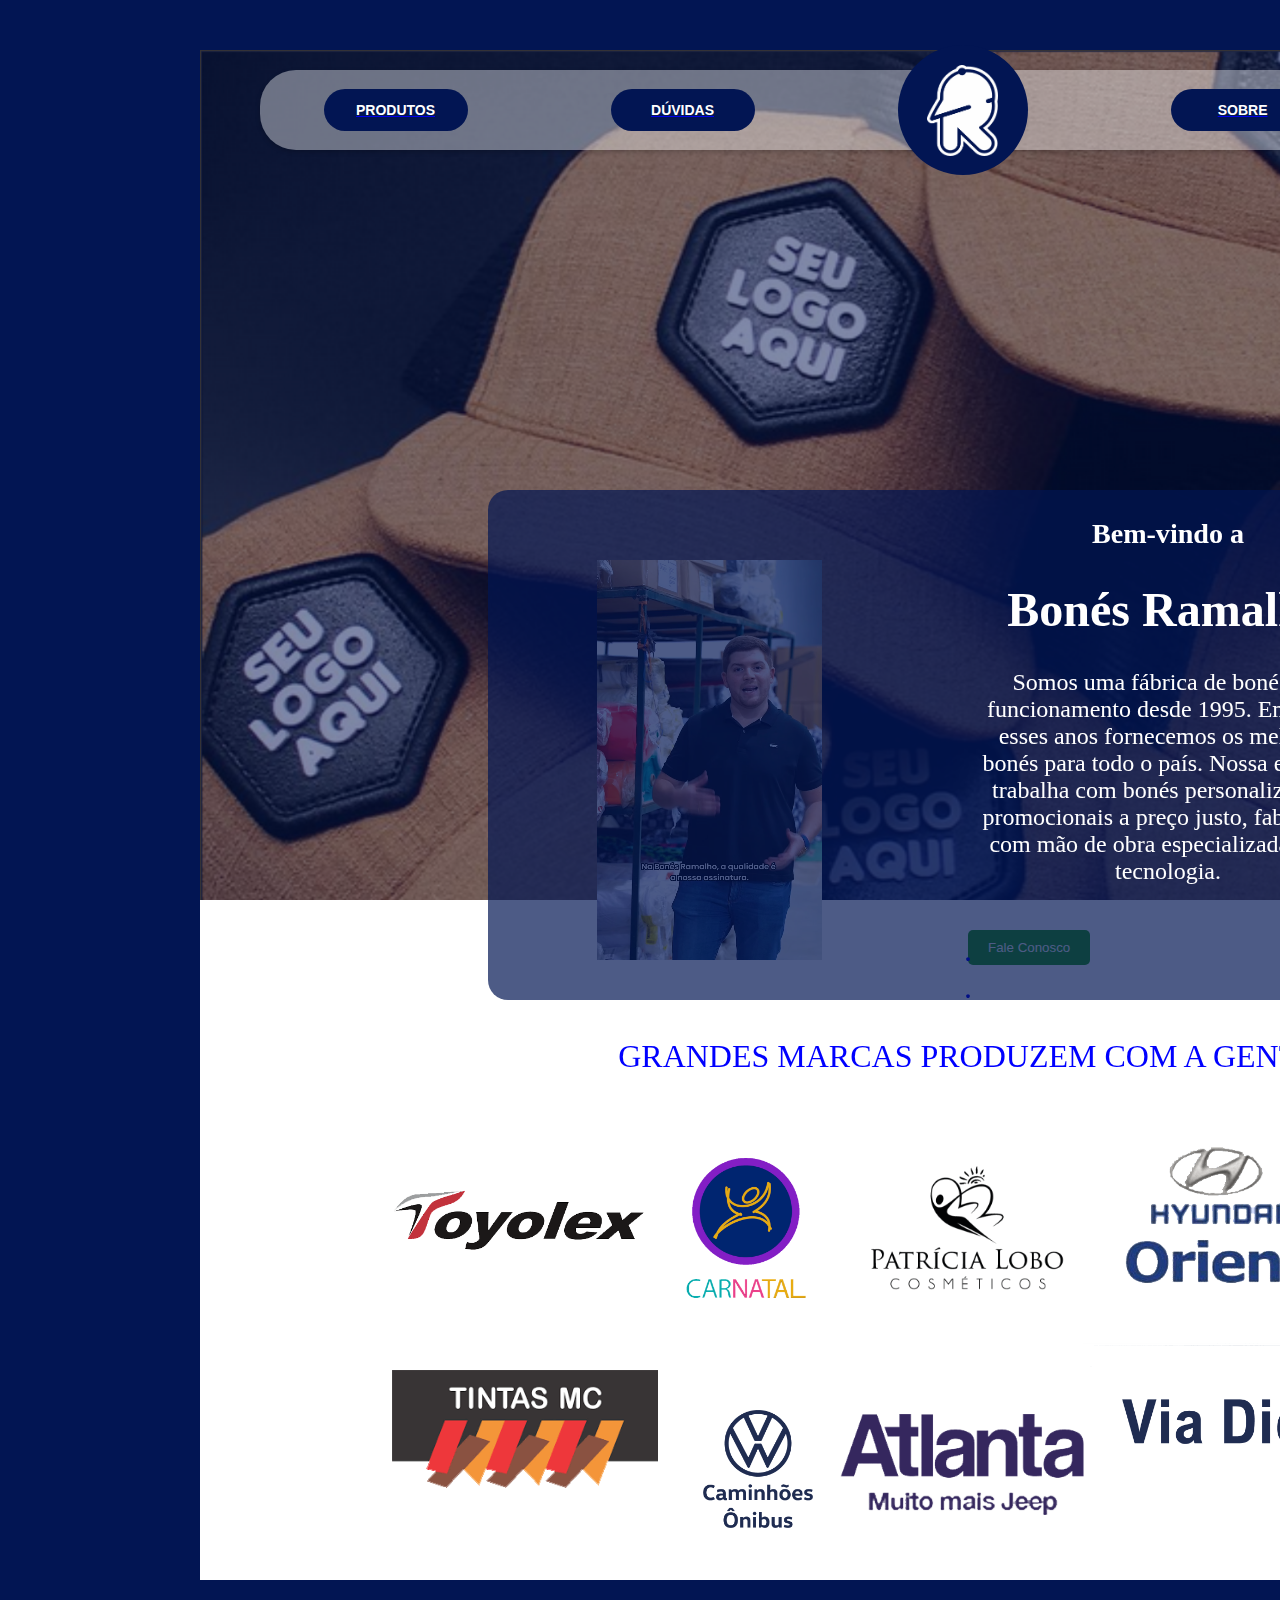
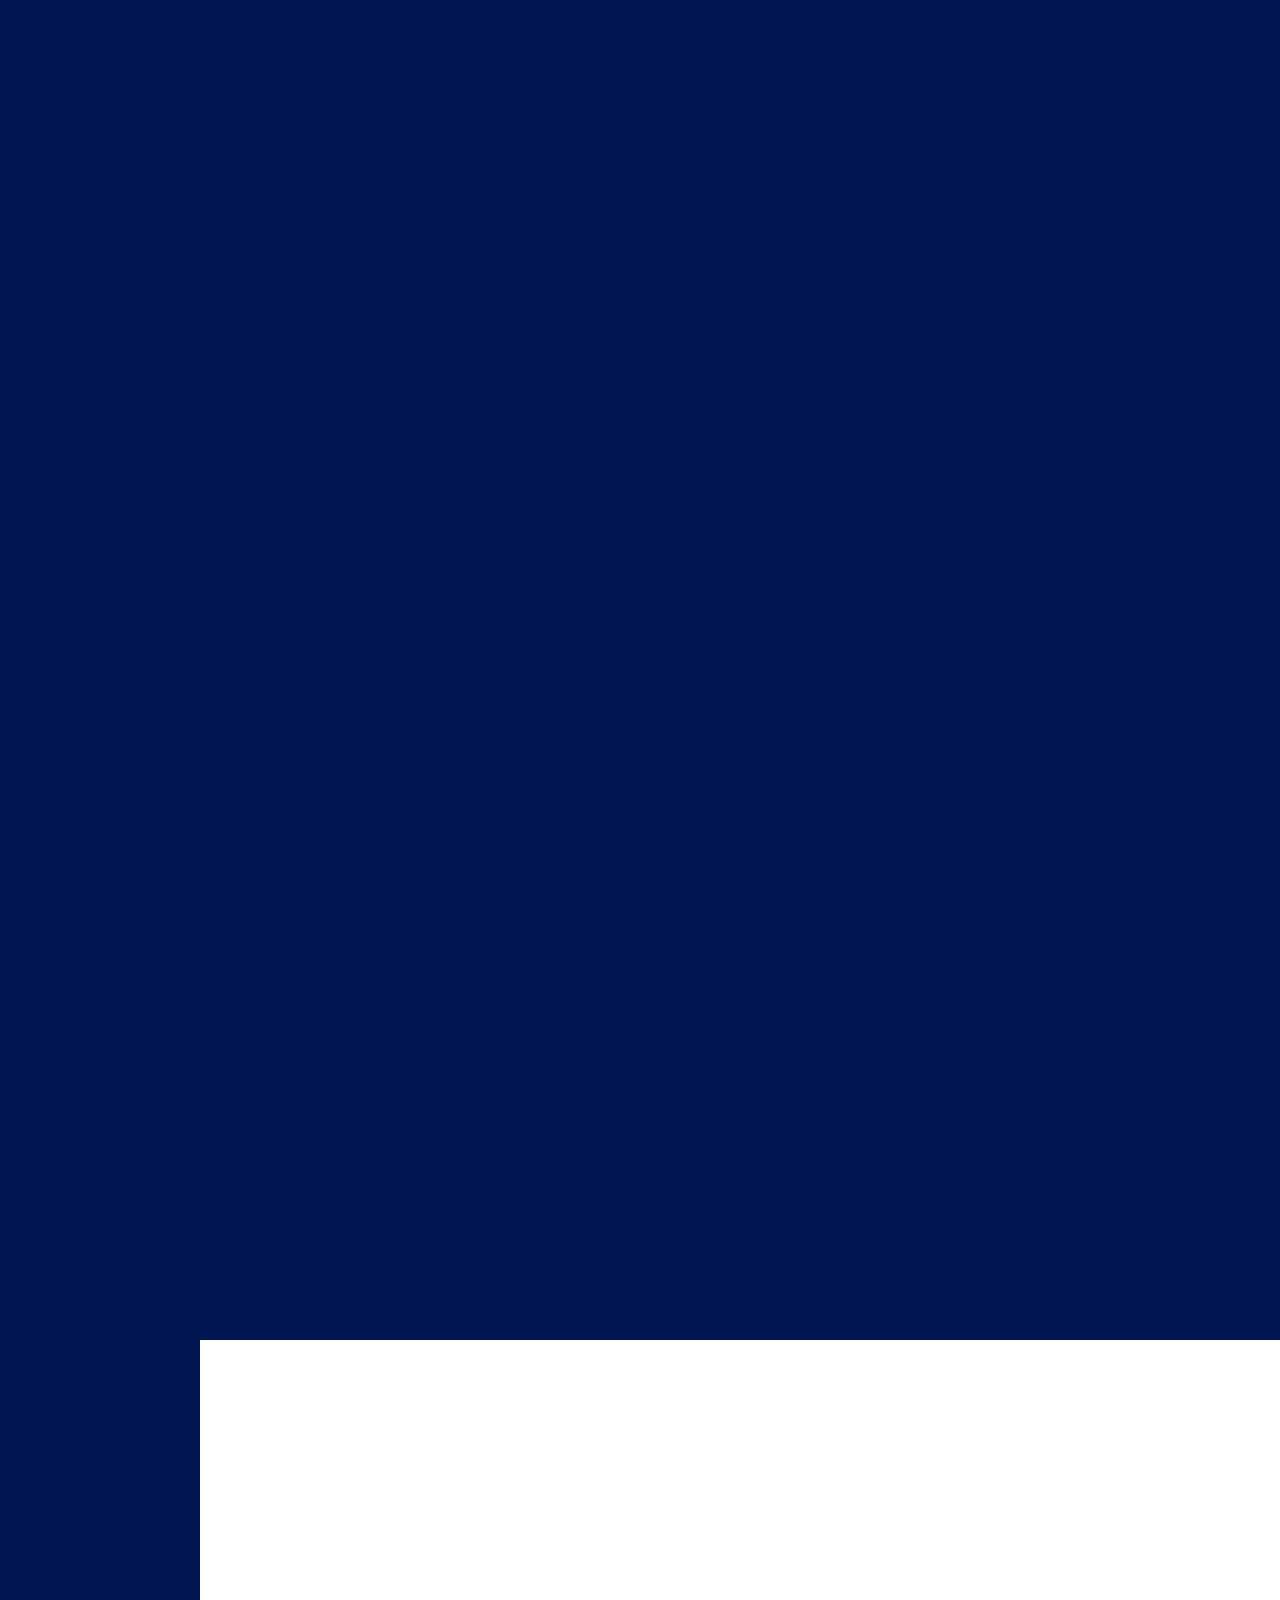
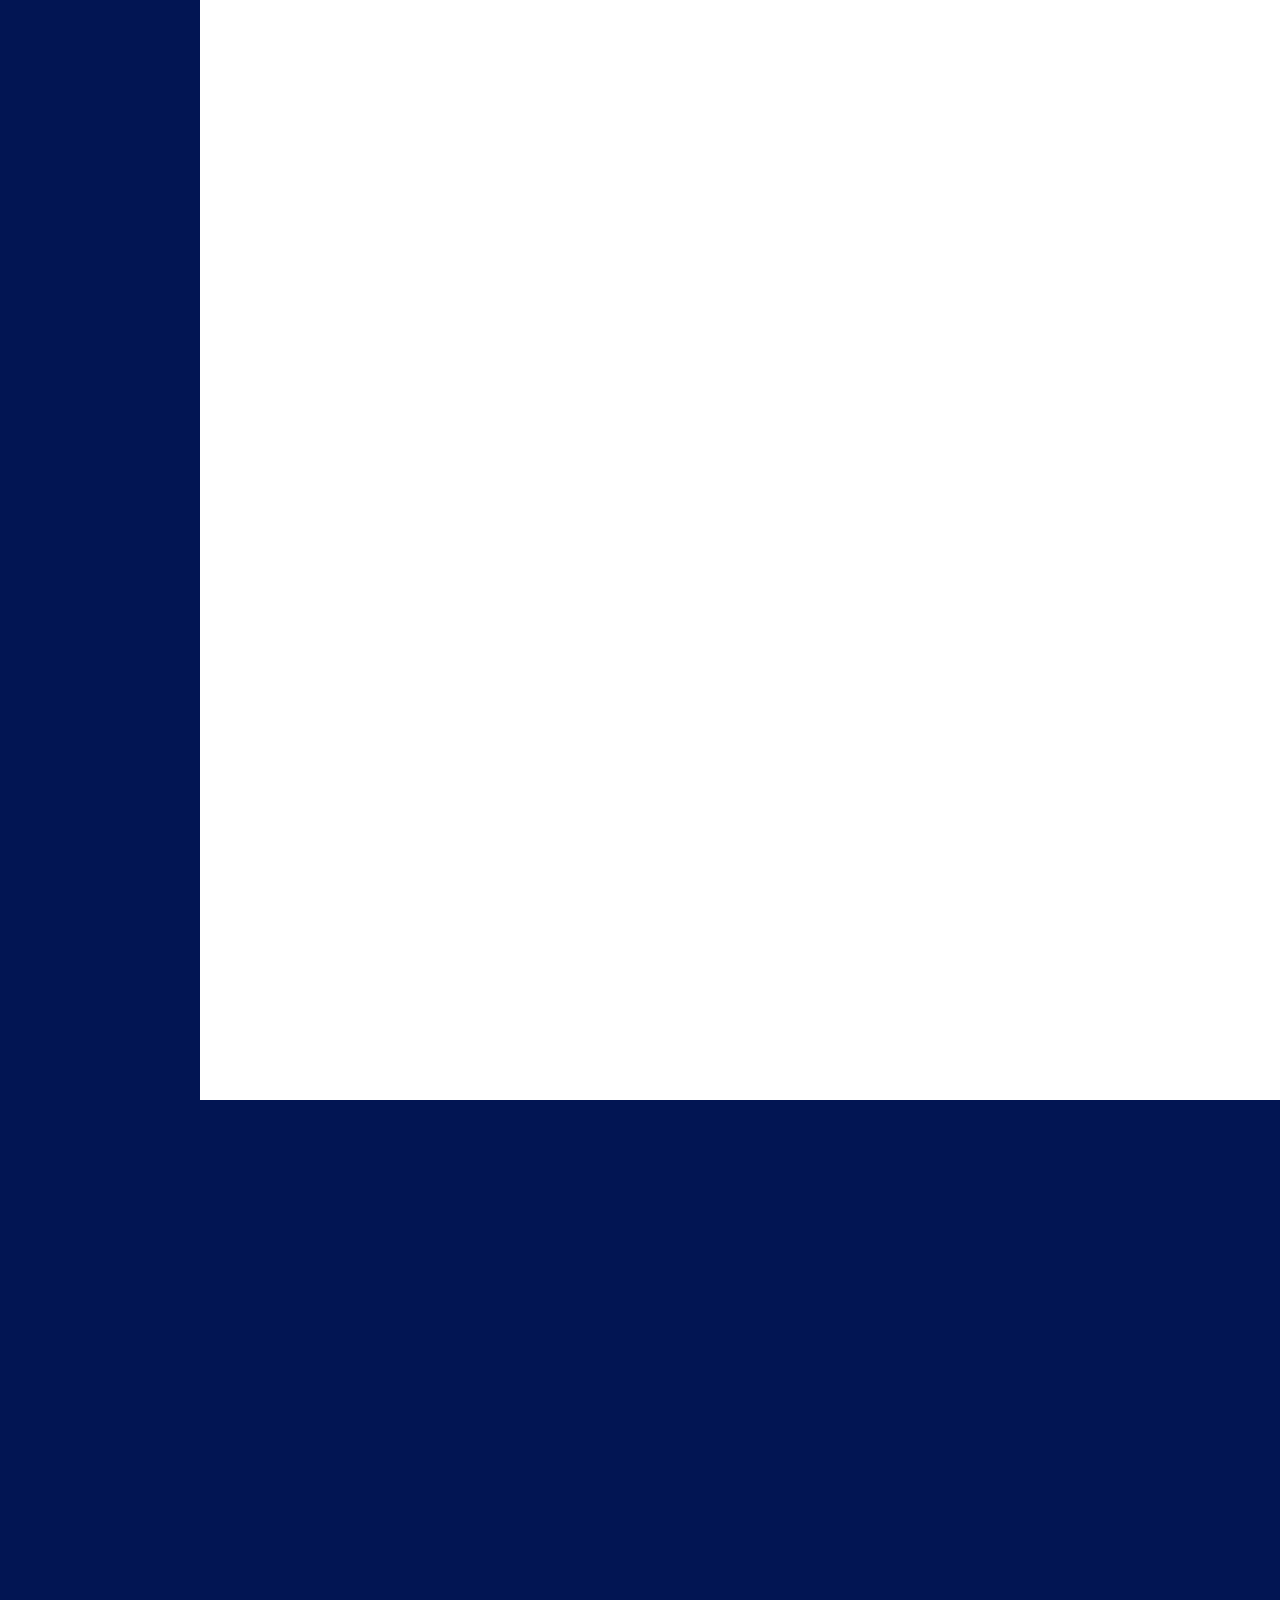
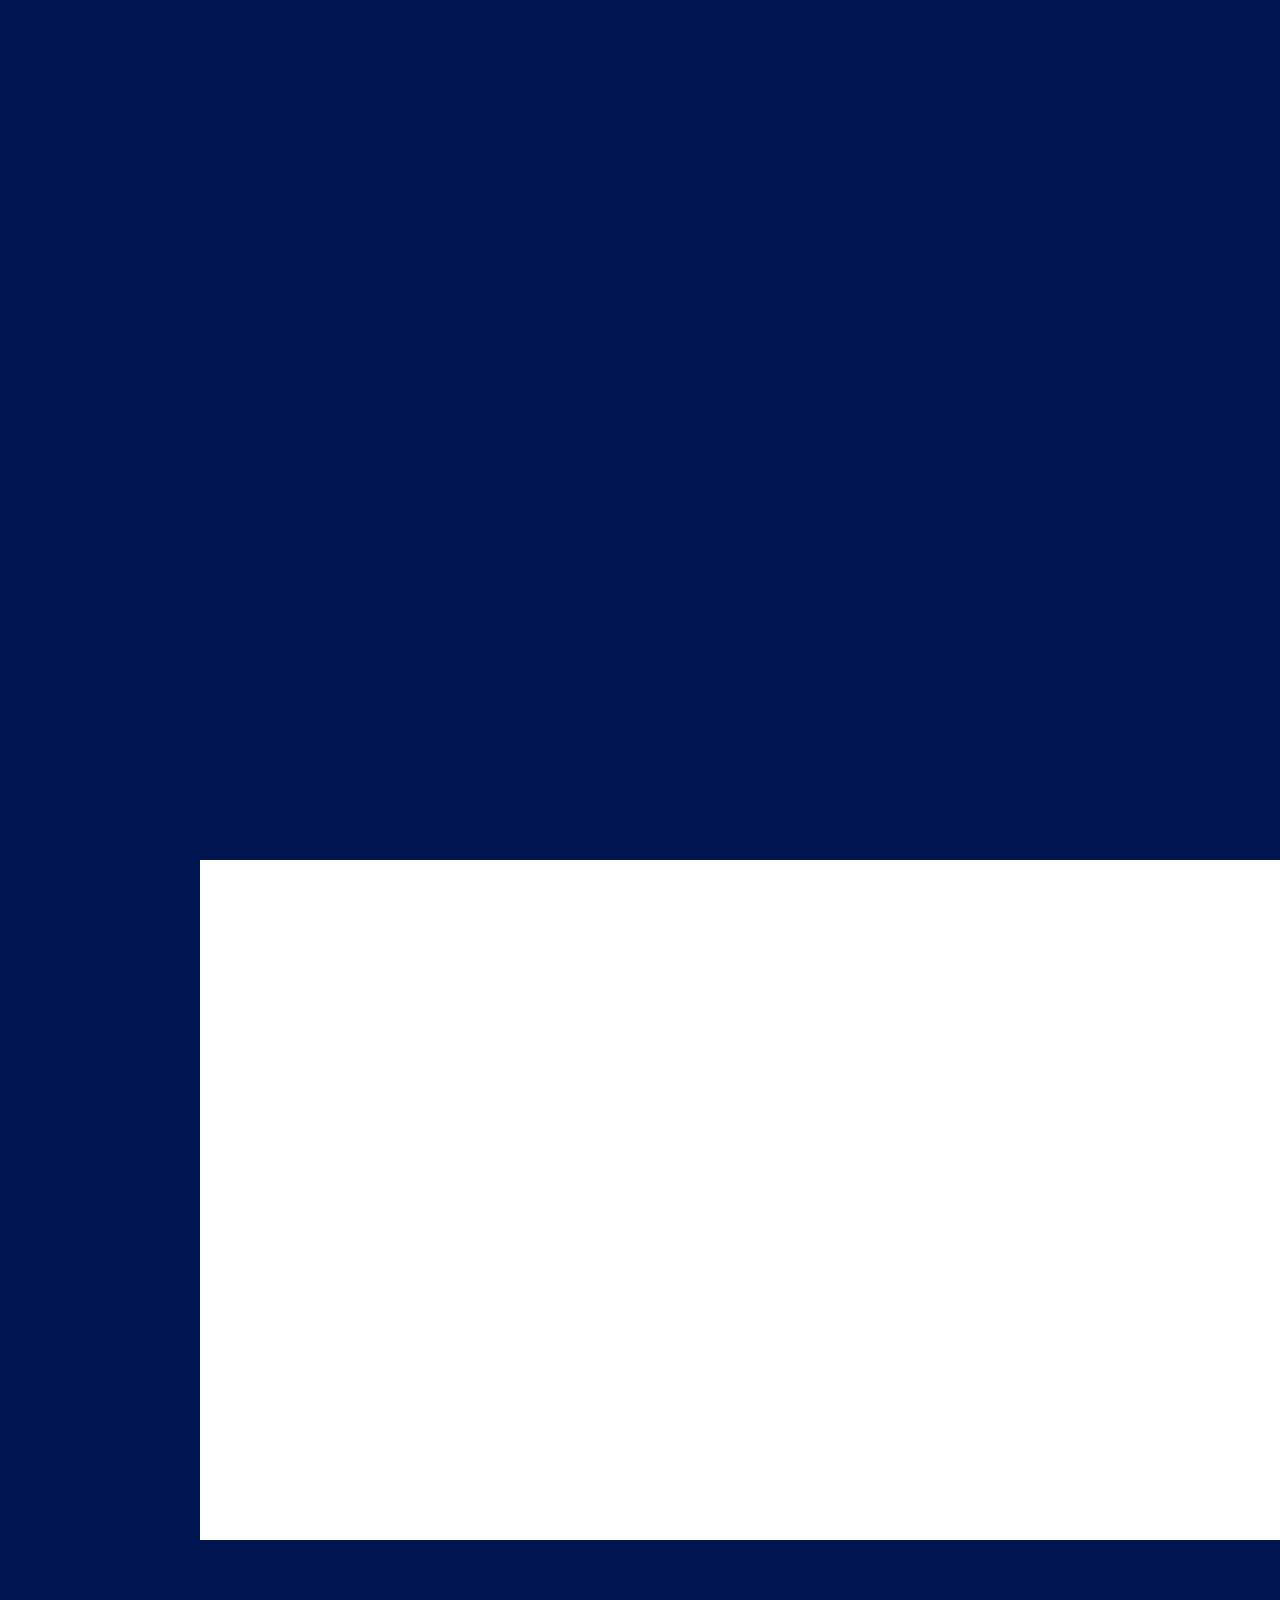
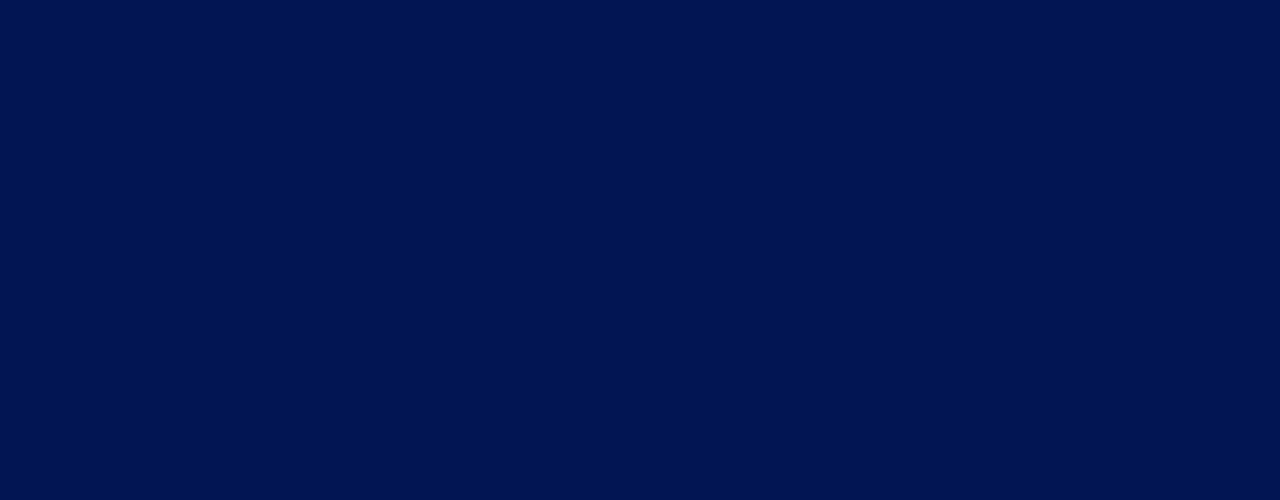
<file: index.html>
<!DOCTYPE html>
<html lang="en">
<head>
    <meta charset="UTF-8">
    <meta name="viewport" content="width=device-width, initial-scale=1.0">
    <title>Testando com CSS grid</title>
    <link rel="stylesheet" href="bonesramalho2.css" />
</head>
<body>
    <div class="container1">
            
        <div class="box box1">
            <ul>
                <div id="menu">
                    <a href="#products"><button>Produtos</button></a>
                    <a href="#questions"><button>Dúvidas</button></a>
                       <a href="#home">
                           <div class="logo">
                           <img src="images/BONÉS RAMALHO - LOGO.png" class="img-fluid" alt="Logo Ramalho">
                           </div></a>
                    <a href="#about"><button>Sobre</button></a>
                    <a href="#contact"><button>Orçamentos</button></a>
                </div>                            
           </ul>
        </div>
        <div class="box box2"></div>
        <div class="box box4"></div>
            <div class="box box3">
                <h3>Bem-vindo a </h3>
                        <h1>Bonés Ramalho</h1>
                        <p>Somos uma fábrica de bonés em funcionamento desde 1995. Em todos esses  anos fornecemos os melhores bonés para todo o país. Nossa empresa  trabalha com bonés personalizados e promocionais a preço justo, fabricados com mão de obra especializada e alta tecnologia.</p>
            </div>
        <div class="box box5"><a href="#contact"><button class="btn-green">Fale Conosco</button></a></div>
        <div class="box box6"></div>
        <div class="box box7"><video src="videos/BonésPersonalizados.mp4" class="object-fit-contain" width="250" height="400"></video></div>
        <div class="grandes_marcas"><p>.<br>.</p>
            GRANDES MARCAS PRODUZEM COM A GENTE
        </div>
    
                <div class="toyolex">
                    <img src="images/toyolex.png" class="img-fluid" alt="Toyolex">
                </div>
                <div class="carnatal">
                    <img src="images/carnatal.png" class="img-fluid" alt="Carnatal">
                </div>
                <div class="patricia">
                    <img src="images/pratricia-lobo.png" class="img-fluid" alt="Patricia Lobo">
                </div>
                <div class="hyundai">
                    <img src="images/hyundai.png" class="img-fluid" alt="Hyundai">
                </div>
                <div class="man">
                    <img src="images/man.png" class="img-fluid" alt="Man">
                </div>
                <div class="tintas-mc">
                    <img src="images/tintas-mc.png" class="img-fluid" alt="Tintas MC">
                </div>
                <div class="vw">
                    <img src="images/caminhoes.png" class="img-fluid" alt="VW Caminhões">
                </div>
                <div class="jeep">
                    <img src="images/atlanta-jeep.png" class="img-fluid" alt="Atlanta">
                </div>
                <div class="via-diesel">
                    <img src="images/via-diesel1.png" class="img-fluid" alt="via diesel">
                </div>
                <div class="honda">
                    <img src="images/potiguar_honda.png" class="img-fluid" alt="Potiguar">
                </div>
        <div class="modelos"></div>
        <div class="personalizados"></div>
        <div class="instagram"></div>
        <div class="orcamento"></div>
        <div class="footer"></div>
    </div>
    
</body>
</html>
</file>
<file: bonesramalho2.css>
body{
  background-color: #021553;
}

.container1 {
  display: grid;
  grid-template-columns: repeat( 10, 192px );
  grid-template-rows: repeat( 40, 170px );
  margin-bottom: 50px;
  margin-top: 50px;
  background-color: #021553;
}

#menu {
  background-color: rgba(255, 255, 255, 0.4);
  border-radius: 36px; 
  width: 1170px;
  height: 80px;
  margin: 20px 20px;
  display: flex;
  align-items: center;
  justify-content: space-around;
  box-shadow: 0 2px 5px rgba(0, 0, 0, 0.2);
}

#menu button, #menu .logo {
  border: none;
  cursor: pointer;
  font-size: 14px;
  text-transform: uppercase;
  font-weight: bold;
  color: white;
}

#menu button {
  width: 144px;
  height: 42px;
  background-color: #021553;
  border-radius: 36px;
  display: flex;
  justify-content: center;
  align-items: center;
}

#menu .logo {
  width: 130px;
  height: 130px;
  background-color: #021553;
  border-radius: 50%;
  display: flex;
  justify-content: center;
  align-items: center;
  overflow: hidden;
}

#menu .logo img {
  width: 55%;
  height: 70%;
}

@media (min-width:768px) {
  #menu {
    width: 95%; /*faz a menu preencher em telas maiores*/
    flex-direction: row; /*alinha os itens horizontalmente*/
  }
  #menu button, #menu .logo {
    margin-right: 16px; /*adiciona um pouco de espaço entre os itens do menu */
  }  
}

/*ajusta a proporcoes para telas medias*/
@media (min-width: 480px) and (max-width: 767px) 
{

#menu {
  flex-direction: column;/*menu de itens vertical*/
}
#menu button, #menu .logo {
  margin-bottom: 16px;/*adiciona um espaco entre os itens*/
}
}

.box1 {
  background-image: url(images/backgroundhome.png);
  background-size: cover;
  grid-column: 2 / 10;
  grid-row: 1 / 6;
  background-color: blue;
}
.box2 {
  grid-column: 2 / 10;
  grid-row: 6 / 10;
  background-color: white;
}

.box4 {
  position: absolute;
  border-radius: 20px;
  opacity: .7;
  grid-column: 3 / 8;
  grid-row: 3 / 6;
  position: relative;
  left: 10%;
  top: 100px;
  background-color: #021553
}

.box3 {
  font-size: x-large;
  grid-column: 6 / 8;
  grid-row: 4 / 6;
  text-align: center;
  width: 400px;
  color: white;
  position: relative;
  top: -70px;;
}

.box5 {
  grid-column: 6;
  grid-row: 6;
  margin-bottom: 50px;
} 

.box6 {
  background-color: #021553;
  grid-column: 9;
}

.box7 {
  grid-column: 4 / 6;
  grid-row: 4 / 6;
}

.btn-green {
  display: inline-flex; 
  background-color: #28A219; 
  color: white;
  padding: 10px 20px; 
  text-decoration: none; 
  border: none; 
  cursor: pointer; 
  transition: background-color 0.3s;
  margin-top: 30px;
  border-radius: 5px;
}

.grandes_marcas {
  text-align: center;
  grid-column: 4 / 8;
  grid-row: 6 / 7;
  font-size: xx-large;
  color: blue
}

.toyolex {
  grid-column: 3;
  grid-row: 8;
  position: relative;
  top: -50px;
}

.carnatal {
  grid-column: 4;
  grid-row: 8;
  position: relative;
  top: -90px;
  left: 40%;
}

.patricia{
  grid-column: 5;
  grid-row: 8;
  position: relative;
  top: -80px;
  left: 30%;
}

.hyundai {
  grid-column: 7;
  grid-row: 8;
  position: relative;
  top: -140px;
  left: -40%;
}

.man{
  grid-column: 8;
  grid-row: 8;
  position: relative;
  top: -80px;
}

.tintas-mc{
  grid-column: 3;
  grid-row: 9;
  position: relative;
  top: -40px;
  left: 0%;
}

.vw{
  grid-column: 5;
  grid-row: 9;
  position: relative;
  top: -0px;
  left: -40%;
}

.jeep{
  grid-column: 6;
  grid-row: 9;
  position: relative;
  top: -100px;
  left: -80%;
}

.via-diesel{
  grid-column: 7;
  grid-row: 9;
  position: relative;
  top: -40px;
  left: -20%;
}

.honda{
  grid-column: 8;
  grid-row: 9;
  position: relative;
  top: -140px;
  left: 20px;
}

.modelos{
  grid-column: 3 / 9;
  grid-row: 10 / 18;
}

.personalizados{
  background-color: white;
  grid-column: 2 / 10;
  grid-row: 18 / 26;
}

.instagram{
  grid-column: 3 / 9;
  grid-row: 26 / 34;
}

.orcamento{
  background-color: white;
  grid-column: 2 / 10;
  grid-row: 34 / 38;
}

.footer{
  grid-column: 2 / 10;
  grid-row: 38 / 39;
}
</file>
